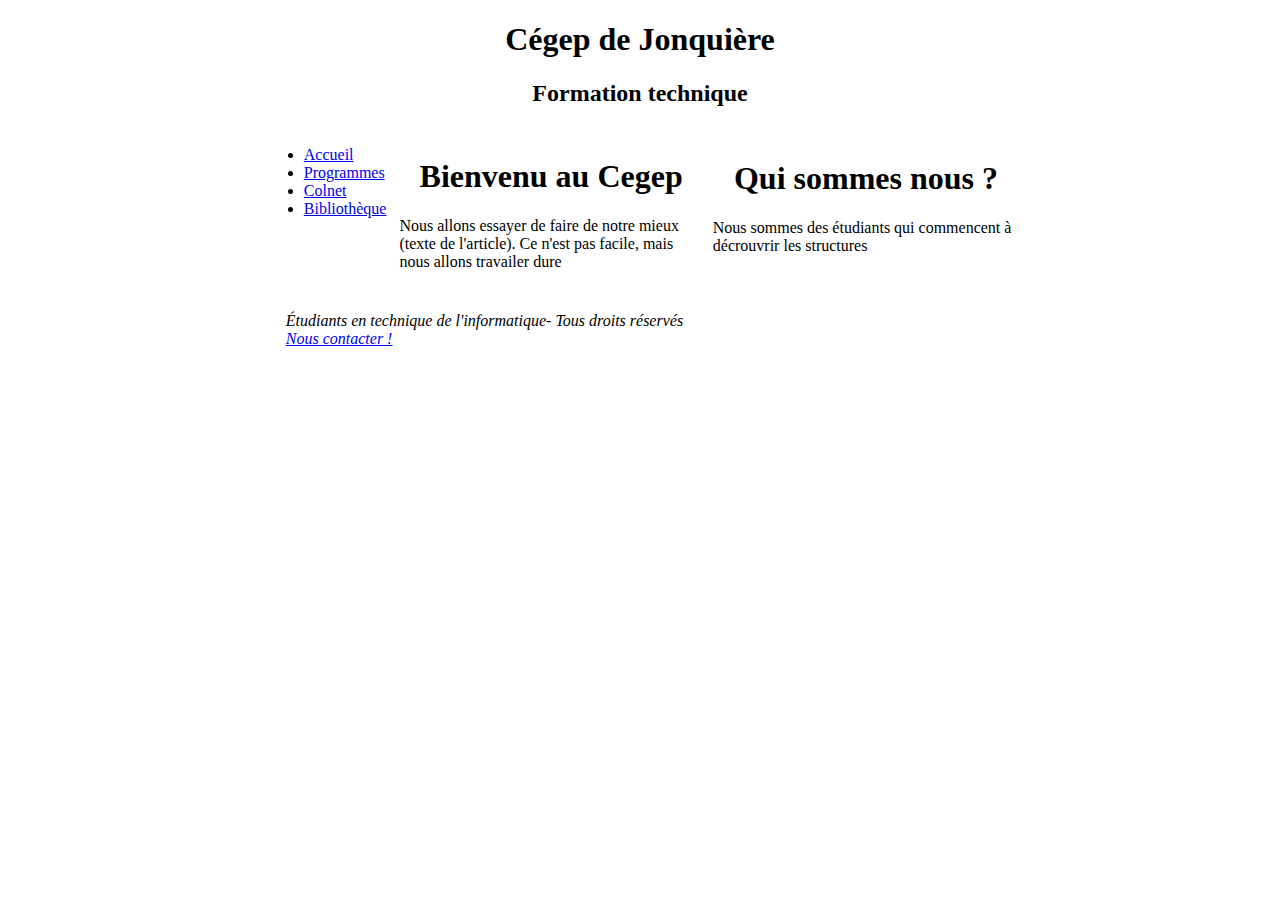
<file: Exercices/exercice4/index.html>
﻿
<!DOCTYPE html>
<html lang="fr">
    <head>
       <title>Mon premier Site web avec float</title>
        <meta name="author" content="prenon NOM">
        <link rel="stylesheet" href="css/style.css">
    </head>
    <body>
        <main>
            <header>
                <h1>Cégep de Jonquière</h1>
                <h2>Formation technique</h2>
            </header>       
            <nav>
                <ul>
                    <li><a href="#">Accueil</a></li>
                    <li><a href="#">Programmes</a></li>
                    <li><a href="#">Colnet</a></li>
                    <li><a href="#">Bibliothèque</a></li>
                </ul>
            </nav>   
            <section id="section1">
                <article>               
                    <h1>Bienvenu au Cegep</h1>
                    <p>Nous allons essayer de faire de notre mieux (texte de l'article). Ce n'est pas facile, mais nous allons travailer dure</p>
                </article>
            </section>  
            <section id="section2">      
                <aside>
                    <h1>Qui sommes nous ?</h1>
                    <p>Nous sommes des étudiants qui commencent à décrouvrir les structures</p>
                </aside>
            </section>
            <footer>
                <p>Étudiants en technique de l'informatique- Tous droits réservés<br />
                <a href="#">Nous contacter !</a></p>
            </footer>
        <main> 
    </body>
</html>
</file>
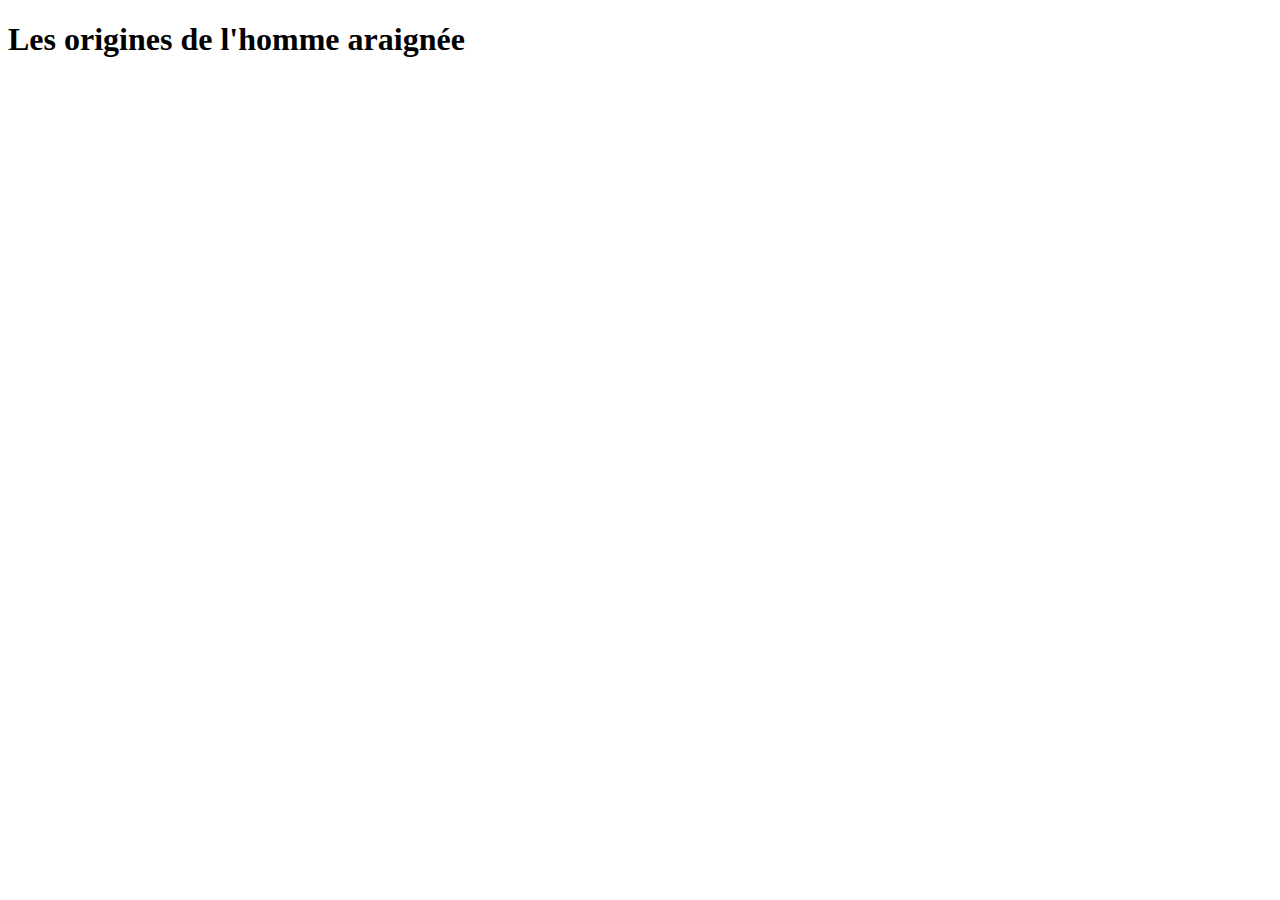
<file: Exercices/exercices1/index.html>
<!-- david bourbonnais 30 aout -->
<!DOCTYPE html>
<html lang="fr">
<head>
    <title>les origines de l'homme araignée</title>
    <meta  charset="UTF-8">
    <meta name="title" content="spider-man">
    <meta name="description" content="histoire de spider-man">
    <meta name="author" content="david BOURBONNAIS">
    <meta name="keywords" content="spiderman man, spider-man, peter parker, homme araignée ">
    <meta name="robots" content="index,follow">
</head>
<body>
<h1>
Les origines de l'homme araignée
</h1>

<h2></h2>
</body>
</html>
</file>
<file: Exercices/exercice4/css/style.css>
﻿main{
	margin:0 auto;  /* permet de centrer à 60% de la page*/
	width: 60%;
}
h1,h2{

	float: top;
	text-align:center;

}
nav{

	float:left;
	padding:3px;
}

#section1{

	float:left;
	padding:10px;
	width:40%;
}

#section2{

	padding-top:12px;

}
footer{

	font-style:italic;
	padding:25px;
}
</file>
